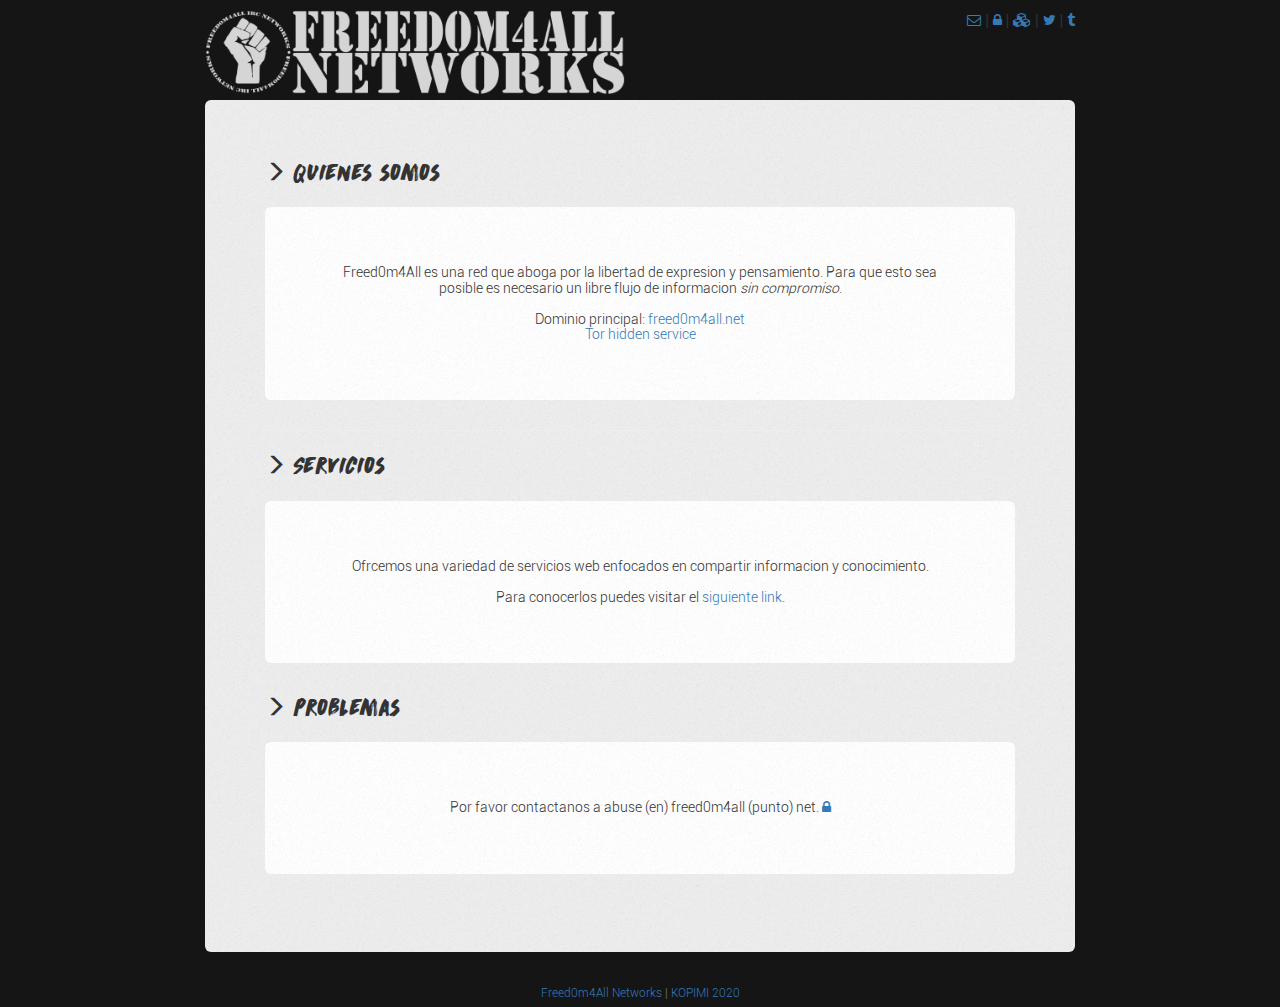
<file: index.html>
<!DOCTYPE html>
<html lang="es">
  <head>
    <meta charset="utf-8">
    <meta http-equiv="X-UA-Compatible" content="IE=edge">
    <meta name="viewport" content="width=device-width, initial-scale=1">
    <link rel="shortcut icon" type="image/x-icon" href="style/img/logo.png"/>
    <title>Freed0m4All Network</title>
    <link href="style/css/bootstrap.min.css" rel="stylesheet">
    <link href="style/css/ie10-viewport-bug-workaround.css" rel="stylesheet">
    <link href="style/css/freed0m4all.css" rel="stylesheet">
    <link href="style/css/font-awesome.min.css" rel="stylesheet">
    <!--[if lt IE 9]><script src="js/html5shiv.min.js"></script><script src="js/respond.min.js"></script><![endif]-->
  </head>
  <body>
  <noscript><div class="noscript"><p><b>ESTA WEB FUNCIONA MEJOR CON JS HABILITADO</b></p></div></noscript>
  <div class="container">
    <div class="row header">
       <div class="col-md-6"><a href="/"><img class="img-responsive" src="style/img/longlogo.png" alt="F4All"></a></div>
       <div class="col-md-6 texto-derecha"><a href="mailto:contacto@freed0m4all.net"><i class="fa fa-envelope-o"></i></a> | <a href="A94C6629.asc"><i class="fa fa-lock"></i></a> | <a href="/servicios.html"><i class="fa fa-cubes"></i></a> | <a href="https://twitter.com/freed0m4all_irc"><i class="fa fa-twitter"></i></a> | <a href="http://blog.freed0m4all.net"><i class="fa fa-tumblr"></i></a></div>
    </div>
   <div class="jumbotron">
    <a id="quienes"></a>
    <h4 class="lead texto-izquierda"><i class="glyphicon glyphicon-menu-right"></i> Quienes somos</h4>
    <div class="fondo-blanco jumbotron">
    <h5 class="texto-centro">Freed0m4All es una red que aboga por la libertad de expresion y pensamiento. Para que esto sea posible es necesario un libre flujo de informacion <em>sin compromiso</em>.<br><br>Dominio principal: <a href="https://freed0m4all.net">freed0m4all.net</a><br><a href="http://rj7np5t6szfefxsqdppwkfxobrihidnyinmd4bdm6nwc2in3sddjggyd.onion">Tor hidden service</h5>
    </div>
    <hr>
    <!--
    <a id="conectividad"></a>
    <h4 class="lead texto-izquierda"><i class="glyphicon glyphicon-menu-right"></i> Conectividad</h4>
    <div class="fondo-blanco jumbotron">
    <h5 class="texto-izquierda">Para ingresar a nuestra red IRC tienes dos alternativas:</h5><h5 class="texto-izquierda">Por nuestro <a href="https://chat.freed0m4all.net">webchat</a> o con tu propio cliente irc.</h5><h5 class="texto-izquierda">Para ingresar por tu cliente irc:<br>Clearnet: <a href="irc://irc.freed0m4all.net">irc.freed0m4all.net</a> puertos: 6667 y 6697 (SSL).<br>Tor: <a href="irc://f4allt6eubimmzck.onion">f4allt6eubimmzck.onion</a> puerto: 6697 (SSL).</h5><br><h5 class="texto-izquierda">Para conectarte a nuestras paginas web puedes visitar las siguientes direcciones:</h5><h5 class="texto-izquierda">Dominio principal:<br>Clearnet: <a href="https://freed0m4all.net">freed0m4all.net</a><br>Tor: <a href="http://fzkj6aco2loauhul.onion">fzkj6aco2loauhul.onion</a><br></h5><h5 class="texto-izquierda">Dominio informativo:<br>Clearnet: <a href="https://freed0m4all.info">freed0m4all.info</a><br>Tor: <a href="http://n32ny43bq4jychqo.onion">n32ny43bq4jychqo.onion</a><br></h5><h5 class="texto-izquierda">Dominios de respaldo:<br>Clearnet: <a href="https://f4all.org">f4all.org</a>, <a href="https://freed0m4all.org">freed0m4all.org</a>, <a href="https://freed0m4all.com">freed0m4all.com</a>, <a href="https://freed0m4all.eu">freed0m4all.eu</a></h5>
    </div>
    <hr>
    <a id="reglas"></a>
    <h4 class="lead texto-izquierda"><i class="glyphicon glyphicon-menu-right"></i> Reglas IRCD</h4>
    <div class="fondo-blanco jumbotron">
    <div class="texto-izquierda">
    <ol><li>No se permitiran insultos graves o discriminatorios para con ningun usuario u operador.</li><li>No estan permitidas amenazas bajo ningun punto de vista hacia un usuario u operador.</li><li>Esta rotundamente prohibido cualquier tipo de pornografia infantil.</li><li>No se aceptan DDoS Bots, War scripts o similares.</li><li>Se prohibe el uso de clones.</li><li>Se prohibe todo tipo de publicidad comercial.</li><li>Cualquier problema dentro de un canal referirse a los operadores de dicho canal.</li><li>El uso de Tor esta permitido solo mediante nuestro <a href="irc://f4allt6eubimmzck.onion">hidden service</a>.</li><li>El uso de Bots esta permitido solo por operadores dentro de su canal.</li><li>Los unicos canales oficiales son #freed0m4all y #blackznc.</li></ol>
    </div>
    </div>
    <hr>
    <a id="disclaimer"></a>
    <h4 class="lead texto-izquierda"><i class="glyphicon glyphicon-menu-right"></i> Disclaimer</h4>
    <div class="fondo-blanco jumbotron">
    <h5>IRC es un medio no moderado, por lo tanto la administracion NO es responsable de cualquier cosa que pudiese ocurrirle a su computador despues que se conecta a este servidor. A su vez la administracion no asume ninguna responsabilidad sobre las acciones de los usuarios de este servidor. <em>La politica de la administracion es de no guardar logs de registro alguno</em>.</h5><h5 class="text-danger"><u>Al entrar a nuestros servidores o webs oficiales usted esta accediendo a el disclaimer previamente descrito.</u></h5>
    </div>
    <hr>-->
    <a id="servicios"></a>
    <h4 class="lead texto-izquierda"><i class="glyphicon glyphicon-menu-right"></i> Servicios</h4>
    <div class="fondo-blanco jumbotron">
    <h5>Ofrcemos una variedad de servicios web enfocados en compartir informacion y conocimiento.<br><br>Para conocerlos puedes visitar el <a href="servicios.html">siguiente link</i></a>.</h5>
    </div>
    <a id="problemas"></a>
    <h4 class="lead texto-izquierda"><i class="glyphicon glyphicon-menu-right"></i> Problemas</h4>
    <div class="fondo-blanco jumbotron">
    <h5 class="texto-centro">Por favor contactanos a abuse (en) freed0m4all (punto) net. <a href="A94C6629.asc"><i class="fa fa-lock"></i></a></h5>
    </div>
   </div><!-- Fin jumbotron principal -->
   <p class="footer"><small><a href="/">Freed0m4All Networks</a> | <a href="https://s1-streisand.freed0m4all.net/kopimi.com/kopimi">KOPIMI 2020</a></small></p>
  </div><!-- Fin container -->
  </body>
</html>
</file>
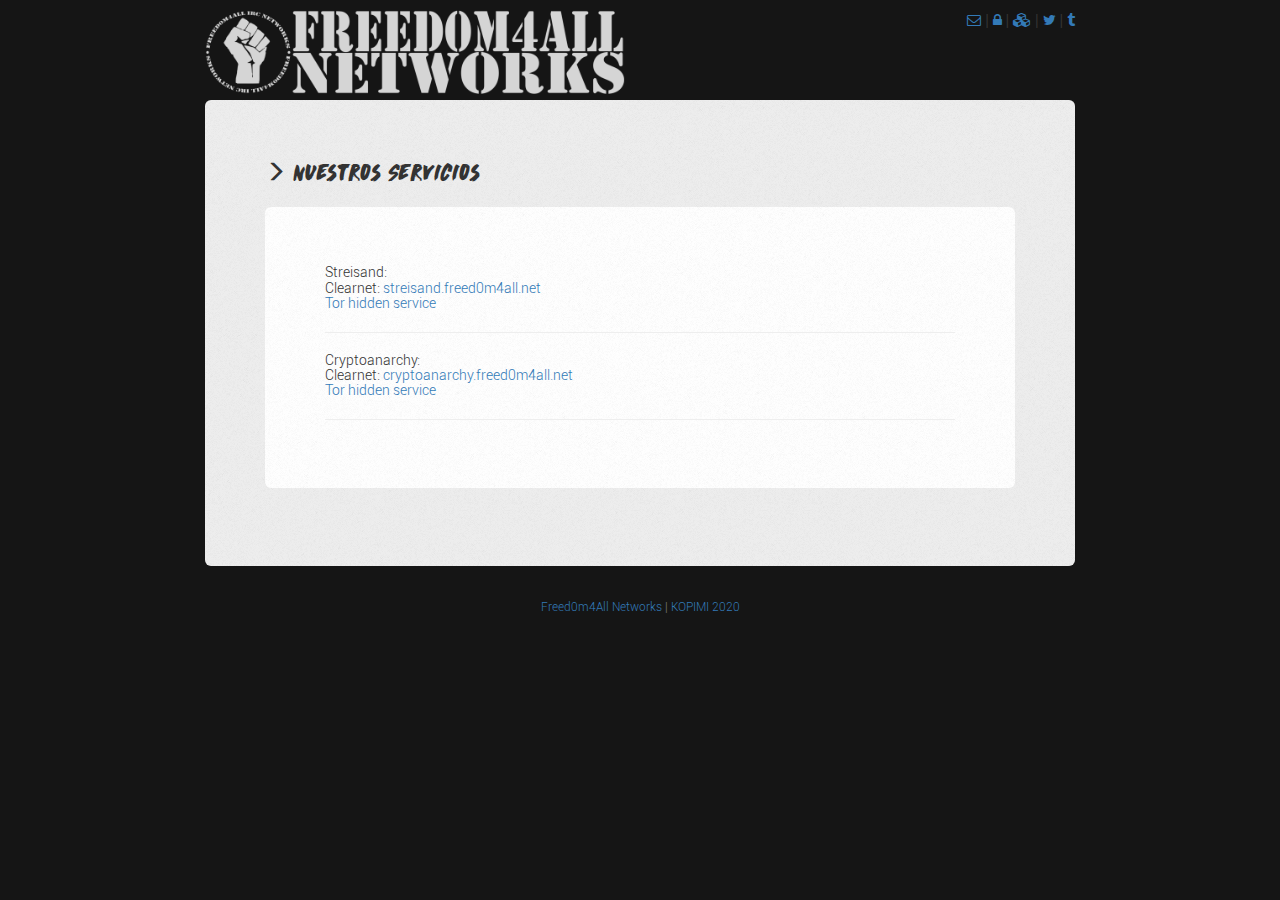
<file: servicios.html>
<!DOCTYPE html>
<html lang="es">
  <head>
    <meta charset="utf-8">
    <meta http-equiv="X-UA-Compatible" content="IE=edge">
    <meta name="viewport" content="width=device-width, initial-scale=1">
    <link rel="shortcut icon" type="image/x-icon" href="style/img/logo.png"/>
    <title>Freed0m4All Network</title>
    <link href="style/css/bootstrap.min.css" rel="stylesheet">
    <link href="style/css/ie10-viewport-bug-workaround.css" rel="stylesheet">
    <link href="style/css/freed0m4all.css" rel="stylesheet">
    <link href="style/css/font-awesome.min.css" rel="stylesheet">
    <!--[if lt IE 9]><script src="js/html5shiv.min.js"></script><script src="js/respond.min.js"></script><![endif]-->
  </head>
  <body>
  <noscript><div class="noscript"><p><b>ESTA WEB FUNCIONA MEJOR CON JS HABILITADO</b></p></div></noscript>
  <div class="container">
    <div class="row header">
       <div class="col-md-6"><a href="/"><img class="img-responsive" src="style/img/longlogo.png" alt="F4All"></a></div>
       <div class="col-md-6 texto-derecha"><a href="mailto:contacto@freed0m4all.net"><i class="fa fa-envelope-o"></i></a> | <a href="A94C6629.asc"><i class="fa fa-lock"></i></a> | <a href="/servicios.html"><i class="fa fa-cubes"></i></a> | <a href="https://twitter.com/freed0m4all_irc"><i class="fa fa-twitter"></i></a> | <a href="http://blog.freed0m4all.net"><i class="fa fa-tumblr"></i></a></div>
    </div>
   <div class="jumbotron">
    <a id="quienes"></a>
    <h4 class="lead texto-izquierda"><i class="glyphicon glyphicon-menu-right"></i> Nuestros Servicios</h4>
    <div class="fondo-blanco jumbotron">
    <div class="texto-izquierda">
    <h5>Streisand:<br>Clearnet: <a href="https://streisand.freed0m4all.net">streisand.freed0m4all.net</a><br><a href="http://sq7vjm3y72nloqkrp2wsnqtxyfrnanypkp2dqctloj5osg3hcix5dwqd.onion">Tor hidden service</a><br></h5><hr><h5>Cryptoanarchy:<br>Clearnet: <a href="https://cryptoanarchy.freed0m4all.net">cryptoanarchy.freed0m4all.net</a><br><a href="http://w52e7b2voaaygzs4mmgvdhyjch572gkckjiyuziyvzunjiky2g6du7yd.onion">Tor hidden service</a><br></h5><hr>    </div>
    </div>
   </div><!-- Fin jumbotron principal -->
   <p class="footer"><small><a href="/">Freed0m4All Networks</a> | <a href="https://s1-streisand.freed0m4all.net/kopimi.com/kopimi">KOPIMI 2020</a></small></p>
  </div><!-- Fin container -->
  </body>
</html>
</file>
<file: style/css/ie10-viewport-bug-workaround.css>
/*!
 * IE10 viewport hack for Surface/desktop Windows 8 bug
 * Copyright 2014-2015 Twitter, Inc.
 * Licensed under MIT (https://github.com/twbs/bootstrap/blob/master/LICENSE)
 */

/*
 * See the Getting Started docs for more information:
 * http://getbootstrap.com/getting-started/#support-ie10-width
 */
@-webkit-viewport { width: device-width; }
@-moz-viewport    { width: device-width; }
@-ms-viewport     { width: device-width; }
@-o-viewport      { width: device-width; }
@viewport         { width: device-width; }
</file>
<file: style/css/freed0m4all.css>
/* Freed0m4All Networks Bootstrap CSS | KOPIMI 2016 */

@font-face { font-family: dirrrty; src: url('../fonts/dirrrty.ttf'); } h4 {font-family: dirrrty}
@font-face { font-family: roboto; src: url('../fonts/roboto.ttf'); } h5 {font-family: roboto}
@font-face { font-family: roboto; src: url('../fonts/roboto.ttf'); } p {font-family: roboto}
@font-face { font-family: roboto; src: url('../fonts/roboto.ttf'); } ol {font-family: roboto}

body {
  padding-bottom: 5px;
  background:url('../img/fondo.png');
}

.div-95 {
  width: 95%;
  margin-left: auto;
  margin-right: auto;
}

.texto-derecha {
  text-align: right;
}

.texto-izquierda {
  text-align: left;
}

.texto-centro {
  text-align: center;
}

.noscript {
  text-align: center;
  background-color:#F00;
}

.fondo-blanco {
  background-color: white;
  margin-left: auto;
  margin-right: auto;
}

.texto-14px {
  font-size: 14px;
}

.logo-header {
  width: auto;
  min-width: 200px;
  max-width: 80%;
}

.header,
.marketing,
.footer {
  padding-right: 15px;
  padding-left: 15px;
}

.header {
  padding-top: 10px;
  padding-bottom: 1px;
}

.header h3 {
  margin-top: 0;
  margin-bottom: 0;
  line-height: 40px;
}

.footer {
  color: #777;
  text-align: center;
  margin-bottom: 0;
}

@media (min-width: 768px) {
  .container {
    max-width: 900px;
  }
}
.container-narrow > hr {
  margin: 30px 0;
}

.jumbotron {
background-image: url('../img/fondo2.png');
}

.jumbotron {
  text-align: center;
  font-size: 14px;
  border-bottom: 1px solid #e5e5e5;
}
.jumbotron .btn {
  padding: 14px 24px;
  font-size: 21px;
}

.marketing {
  margin: 40px 0;
}
.marketing p + h4 {
  margin-top: 28px;
}

@media screen and (min-width: 768px) {
  .header,
  .marketing,
  .footer {
    padding-right: 0;
    padding-left: 0;
  }
  .header {
    margin-bottom: 5px;
  }
  .jumbotron {
    border-bottom: 0;
  }
}
</file>
